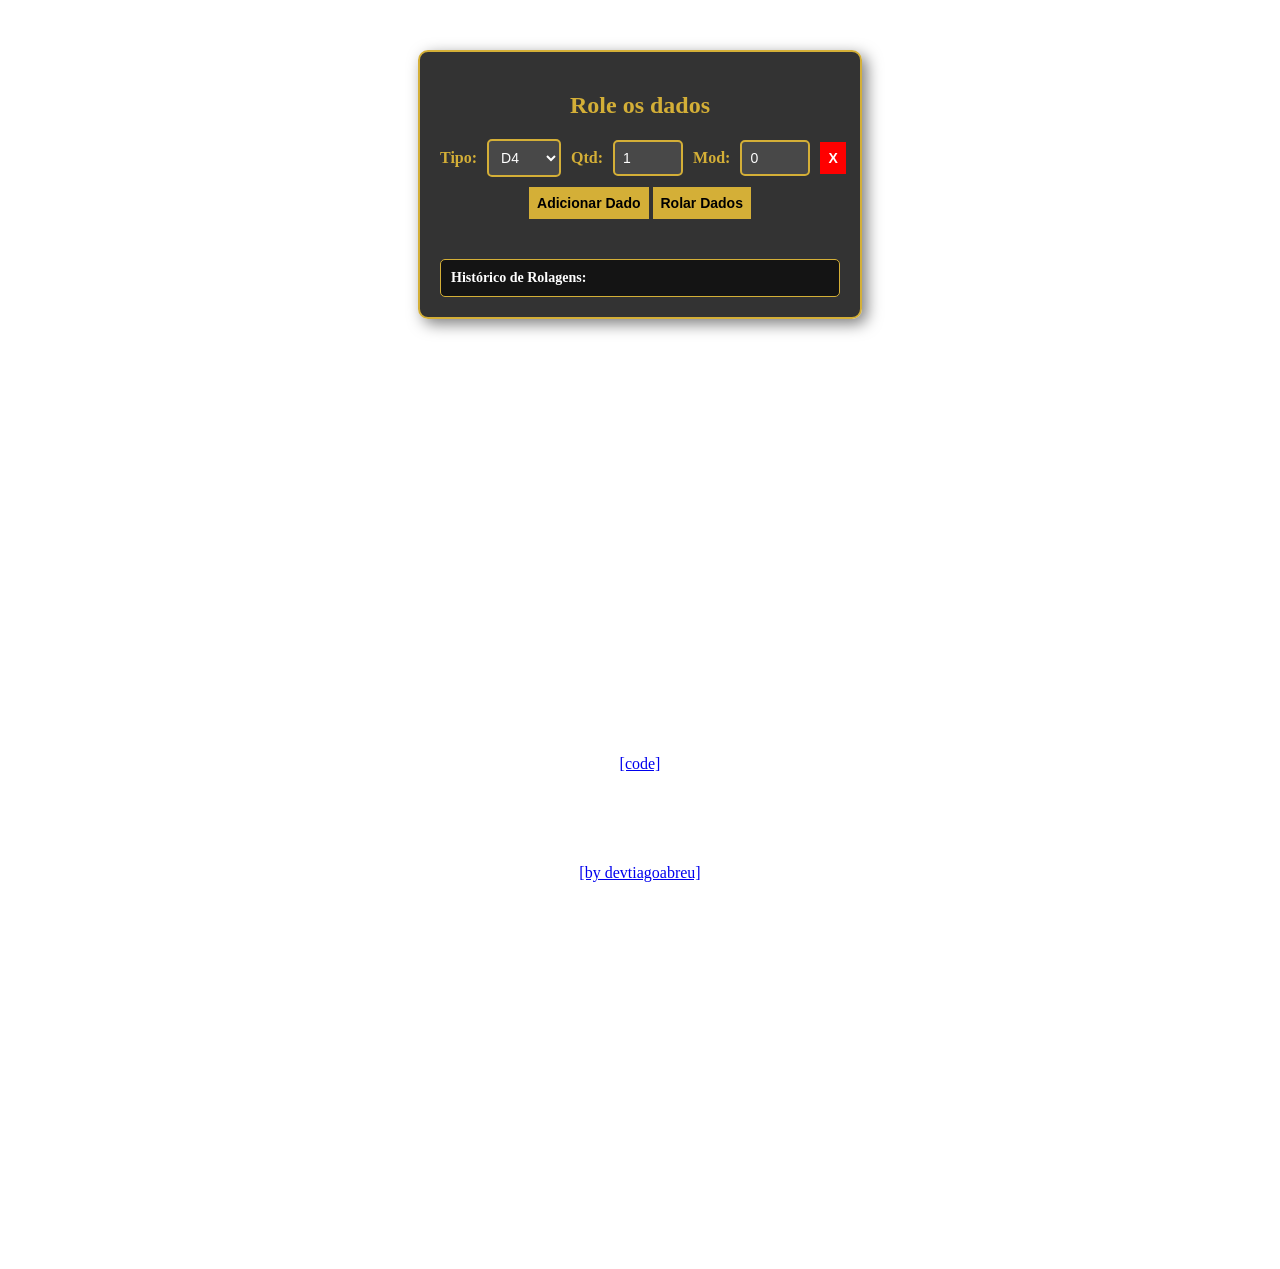
<file: index.html>
<!DOCTYPE html>
<html lang="pt-BR">
  <head>
    <meta charset="UTF-8">
    <meta name="viewport" content="width=device-width, initial-scale=1.0">
    <link rel="shortcut icon" href="./images/shortcuticon.png" type="image/x-icon">
    <title>Rolando Dados</title>
    <link rel="stylesheet" href="styles.css">

  </head>
  <body>
    <div id="container">
        <h2>Role os dados</h2>
        <div id="diceList"></div>
        <button id="addDice">Adicionar Dado</button>
        <button id="rollButton">Rolar Dados</button>
        <div class="dice-results" id="diceResults"></div>
        <p id="totalResult"></p>
        <div id="history"><strong>Histórico de Rolagens:</strong><br></div>
    </div>
    <script src="script.js"></script>
  </body>
  <footer>
    <div class="login__footer">
      <p><a href="https://github.com/devtiagoabreu/rolandodados" target="_blank">[code]</a></p>
      <img src="./images/branco.jpg" alt="devtiagoabreu">
      <p><a href="https://www.instagram.com/devtiagoabreu/" target="_blank">[by devtiagoabreu]</a></p>
    </div>
  </footer>
</html>
</file>
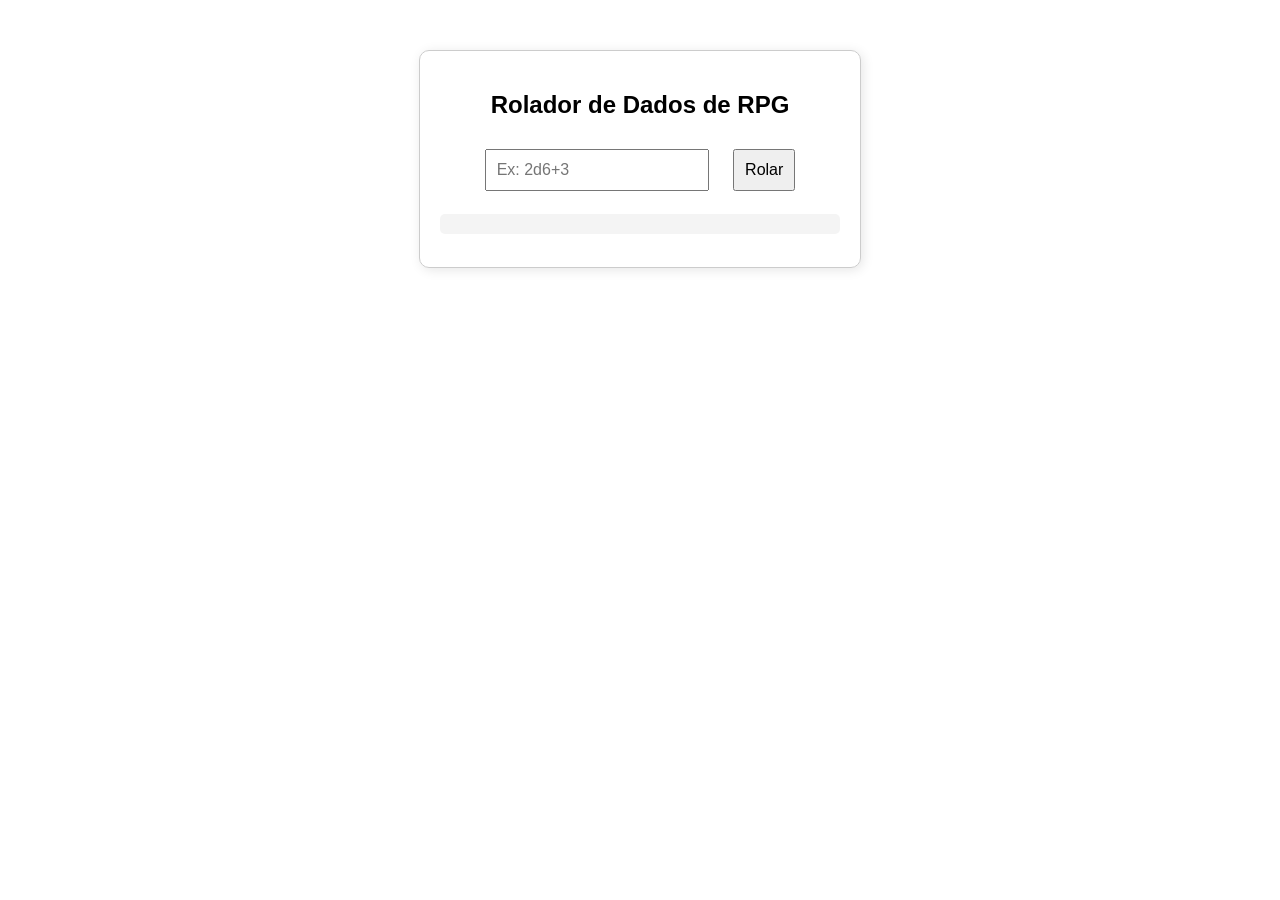
<file: index001.html>
<!DOCTYPE html>
<html lang="pt-BR">
<head>
    <meta charset="UTF-8">
    <meta name="viewport" content="width=device-width, initial-scale=1.0">
    <title>Rolador de Dados de RPG</title>
    <style>
        body {
            font-family: Arial, sans-serif;
            text-align: center;
            margin: 50px;
        }
        #container {
            max-width: 400px;
            margin: auto;
            padding: 20px;
            border: 1px solid #ccc;
            border-radius: 10px;
            box-shadow: 2px 2px 12px rgba(0, 0, 0, 0.1);
        }
        input, button {
            padding: 10px;
            margin: 10px;
            font-size: 16px;
        }
        button {
            cursor: pointer;
        }
        pre {
            background: #f4f4f4;
            padding: 10px;
            border-radius: 5px;
            text-align: left;
        }
    </style>
</head>
<body>
    <div id="container">
        <h2>Rolador de Dados de RPG</h2>
        <input type="text" id="diceInput" placeholder="Ex: 2d6+3" />
        <button id="rollButton">Rolar</button>
        <pre id="result"></pre>
    </div>

    <script>
        function rollDice(expression) {
            const diceRegex = /(\d*)d(\d+)([+-]\d+)?/i;
            const match = expression.match(diceRegex);
            
            if (!match) {
                return "Formato inválido. Use algo como '2d6+3'";
            }
            
            let [_, numDice, diceType, modifier] = match;
            numDice = numDice ? parseInt(numDice) : 1;
            diceType = parseInt(diceType);
            modifier = modifier ? parseInt(modifier) : 0;
            
            if (numDice <= 0 || diceType <= 0) {
                return "Número de dados e faces devem ser positivos.";
            }
            
            let results = [];
            let total = 0;
            
            for (let i = 0; i < numDice; i++) {
                let roll = Math.floor(Math.random() * diceType) + 1;
                results.push(roll);
                total += roll;
            }
            
            total += modifier;
            return {
                expression: expression,
                rolls: results,
                modifier: modifier,
                total: total
            };
        }

        document.getElementById("rollButton").addEventListener("click", () => {
            const input = document.getElementById("diceInput").value;
            const result = rollDice(input);
            document.getElementById("result").innerText = JSON.stringify(result, null, 2);
        });
    </script>
</body>
</html>
</file>
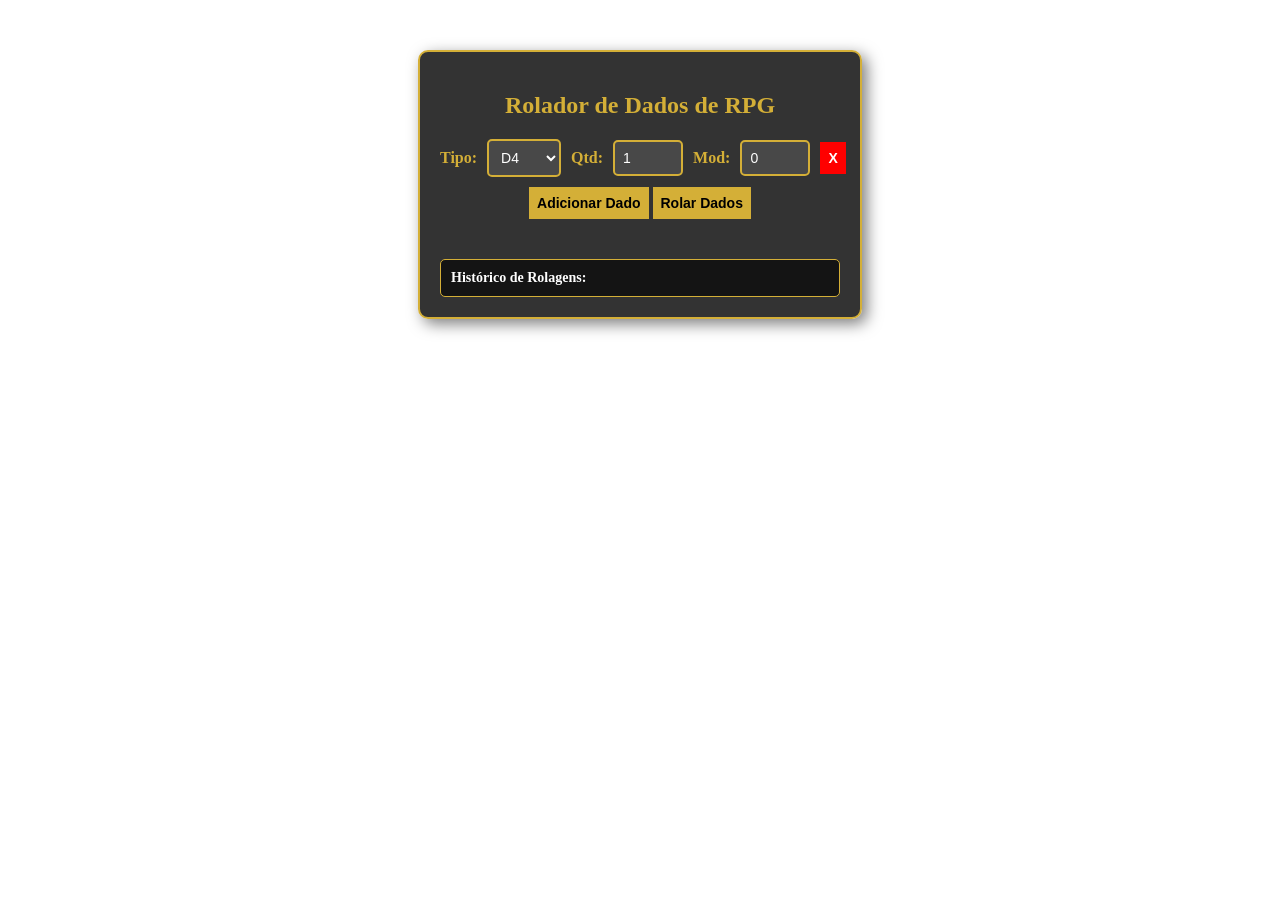
<file: index002.html>
<!DOCTYPE html>
<html lang="pt-BR">
<head>
    <meta charset="UTF-8">
    <meta name="viewport" content="width=device-width, initial-scale=1.0">
    <title>Rolador de Dados de RPG</title>
    <style>
        body {
            font-family: 'MedievalSharp', cursive;
            text-align: center;
            background: url('https://www.pixelstalk.net/wp-content/uploads/images6/Dark-Fantasy-Wallpaper-HD-Free-download.jpg') no-repeat center center fixed;
            background-size: cover;
            color: #fff;
            margin: 0;
            padding: 0;
        }
        #container {
            max-width: 90%;
            width: 400px;
            margin: 50px auto;
            padding: 20px;
            background: rgba(0, 0, 0, 0.8);
            border: 2px solid #d4af37;
            border-radius: 10px;
            box-shadow: 5px 5px 15px rgba(0, 0, 0, 0.5);
        }
        h2 {
            color: #d4af37;
            font-size: 24px;
        }
        .form-group {
            display: flex;
            align-items: center;
            gap: 10px;
            margin-bottom: 10px;
        }
        label {
            font-weight: bold;
            color: #d4af37;
        }
        select, input {
            padding: 8px;
            font-size: 14px;
            border: 2px solid #d4af37;
            border-radius: 5px;
            background: rgba(255, 255, 255, 0.1);
            color: #fff;
        }
        select:focus, input:focus {
            background: #444;
        }
        button {
            padding: 8px;
            font-size: 14px;
            background: #d4af37;
            color: #000;
            font-weight: bold;
            border: none;
            cursor: pointer;
            transition: 0.3s;
        }
        button:hover {
            background: #b8860b;
        }
        .remove-dice {
            background: red;
            color: white;
            font-weight: bold;
            border: none;
            cursor: pointer;
            padding: 8px;
        }
        .dice-results {
            display: flex;
            justify-content: center;
            flex-wrap: wrap;
            margin-top: 20px;
        }
        .dice {
            width: 50px;
            height: 50px;
            display: flex;
            align-items: center;
            justify-content: center;
            font-size: 20px;
            font-weight: bold;
            background: #222;
            border-radius: 10px;
            border: 2px solid #d4af37;
            color: #fff;
            margin: 5px;
        }
        #history {
            margin-top: 20px;
            text-align: left;
            font-size: 14px;
            max-height: 150px;
            overflow-y: auto;
            background: rgba(0, 0, 0, 0.6);
            padding: 10px;
            border-radius: 5px;
            border: 1px solid #d4af37;
        }
    </style>
</head>
<body>
    <div id="container">
        <h2>Rolador de Dados de RPG</h2>
        <div id="diceList"></div>
        <button id="addDice">Adicionar Dado</button>
        <button id="rollButton">Rolar Dados</button>
        <div class="dice-results" id="diceResults"></div>
        <p id="totalResult"></p>
        <div id="history"><strong>Histórico de Rolagens:</strong><br></div>
    </div>

    <script>
        let history = [];

        function rollDice(numDice, diceType, modifier) {
            let results = [];
            let total = 0;
            
            for (let i = 0; i < numDice; i++) {
                let roll = Math.floor(Math.random() * diceType) + 1 + modifier;
                results.push(roll);
                total += roll;
            }
            
            return { rolls: results, total: total };
        }

        function addDiceRow() {
            const diceList = document.getElementById("diceList");
            const div = document.createElement("div");
            div.classList.add("form-group");
            div.innerHTML = `
                <label>Tipo:</label>
                <select class="diceType">
                    <option value="4">D4</option>
                    <option value="6">D6</option>
                    <option value="8">D8</option>
                    <option value="10">D10</option>
                    <option value="12">D12</option>
                    <option value="20">D20</option>
                    <option value="100">D100</option>
                </select>
                <label>Qtd:</label>
                <input type="number" class="diceCount" min="1" value="1" style="width: 50px;" />
                <label>Mod:</label>
                <input type="number" class="modifier" value="0" style="width: 50px;" />
                <button class="remove-dice">X</button>
            `;
            diceList.appendChild(div);
            div.querySelector(".remove-dice").addEventListener("click", () => div.remove());
        }

        document.getElementById("addDice").addEventListener("click", addDiceRow);

        document.getElementById("rollButton").addEventListener("click", () => {
            const diceRows = document.querySelectorAll("#diceList .form-group");
            let totalSum = 0;
            let allRolls = [];
            document.getElementById("diceResults").innerHTML = "";

            diceRows.forEach(row => {
                const diceType = parseInt(row.querySelector(".diceType").value);
                const numDice = parseInt(row.querySelector(".diceCount").value);
                const modifier = parseInt(row.querySelector(".modifier").value);
                
                const result = rollDice(numDice, diceType, modifier);
                totalSum += result.total;
                allRolls.push(`(${numDice}d${diceType} + ${modifier}) ➝ ${result.rolls.join(", ")}`);
            });

            document.getElementById("totalResult").innerText = `Total: ${totalSum}`;
            history.unshift(allRolls.join(" | ") + ` (Total: ${totalSum})`);
            if (history.length > 10) history.pop();
            document.getElementById("history").innerHTML = `<strong>Histórico de Rolagens:</strong><br>${history.join('<br>')}`;
        });

        addDiceRow();
    </script>
</body>
</html>
</file>
<file: styles.css>
body {
  font-family: 'MedievalSharp', cursive;
  text-align: center;
  background: url('https://www.pixelstalk.net/wp-content/uploads/images6/Dark-Fantasy-Wallpaper-HD-Free-download.jpg') no-repeat center center fixed;
  background-size: cover;
  color: #fff;
  margin: 0;
  padding: 0;
}
#container {
  max-width: 90%;
  width: 400px;
  margin: 50px auto;
  padding: 20px;
  background: rgba(0, 0, 0, 0.8);
  border: 2px solid #d4af37;
  border-radius: 10px;
  box-shadow: 5px 5px 15px rgba(0, 0, 0, 0.5);
}
h2 {
  color: #d4af37;
  font-size: 24px;
}
.form-group {
  display: flex;
  align-items: center;
  gap: 10px;
  margin-bottom: 10px;
}
label {
  font-weight: bold;
  color: #d4af37;
}
select, input {
  padding: 8px;
  font-size: 14px;
  border: 2px solid #d4af37;
  border-radius: 5px;
  background: rgba(255, 255, 255, 0.1);
  color: #fff;
}
select:focus, input:focus {
  background: #444;
}
button {
  padding: 8px;
  font-size: 14px;
  background: #d4af37;
  color: #000;
  font-weight: bold;
  border: none;
  cursor: pointer;
  transition: 0.3s;
}
button:hover {
  background: #b8860b;
}
.remove-dice {
  background: red;
  color: white;
  font-weight: bold;
  border: none;
  cursor: pointer;
  padding: 8px;
}
.dice-results {
  display: flex;
  justify-content: center;
  flex-wrap: wrap;
  margin-top: 20px;
}
.dice {
  width: 50px;
  height: 50px;
  display: flex;
  align-items: center;
  justify-content: center;
  font-size: 20px;
  font-weight: bold;
  background: #222;
  border-radius: 10px;
  border: 2px solid #d4af37;
  color: #fff;
  margin: 5px;
}
#history {
  margin-top: 20px;
  text-align: left;
  font-size: 14px;
  max-height: 150px;
  overflow-y: auto;
  background: rgba(0, 0, 0, 0.6);
  padding: 10px;
  border-radius: 5px;
  border: 1px solid #d4af37;
}

.login__footer {
  align-items: center;
  display: flex;
  flex-direction: column;
  height: 100vh;
  justify-content: center;
}
</file>
